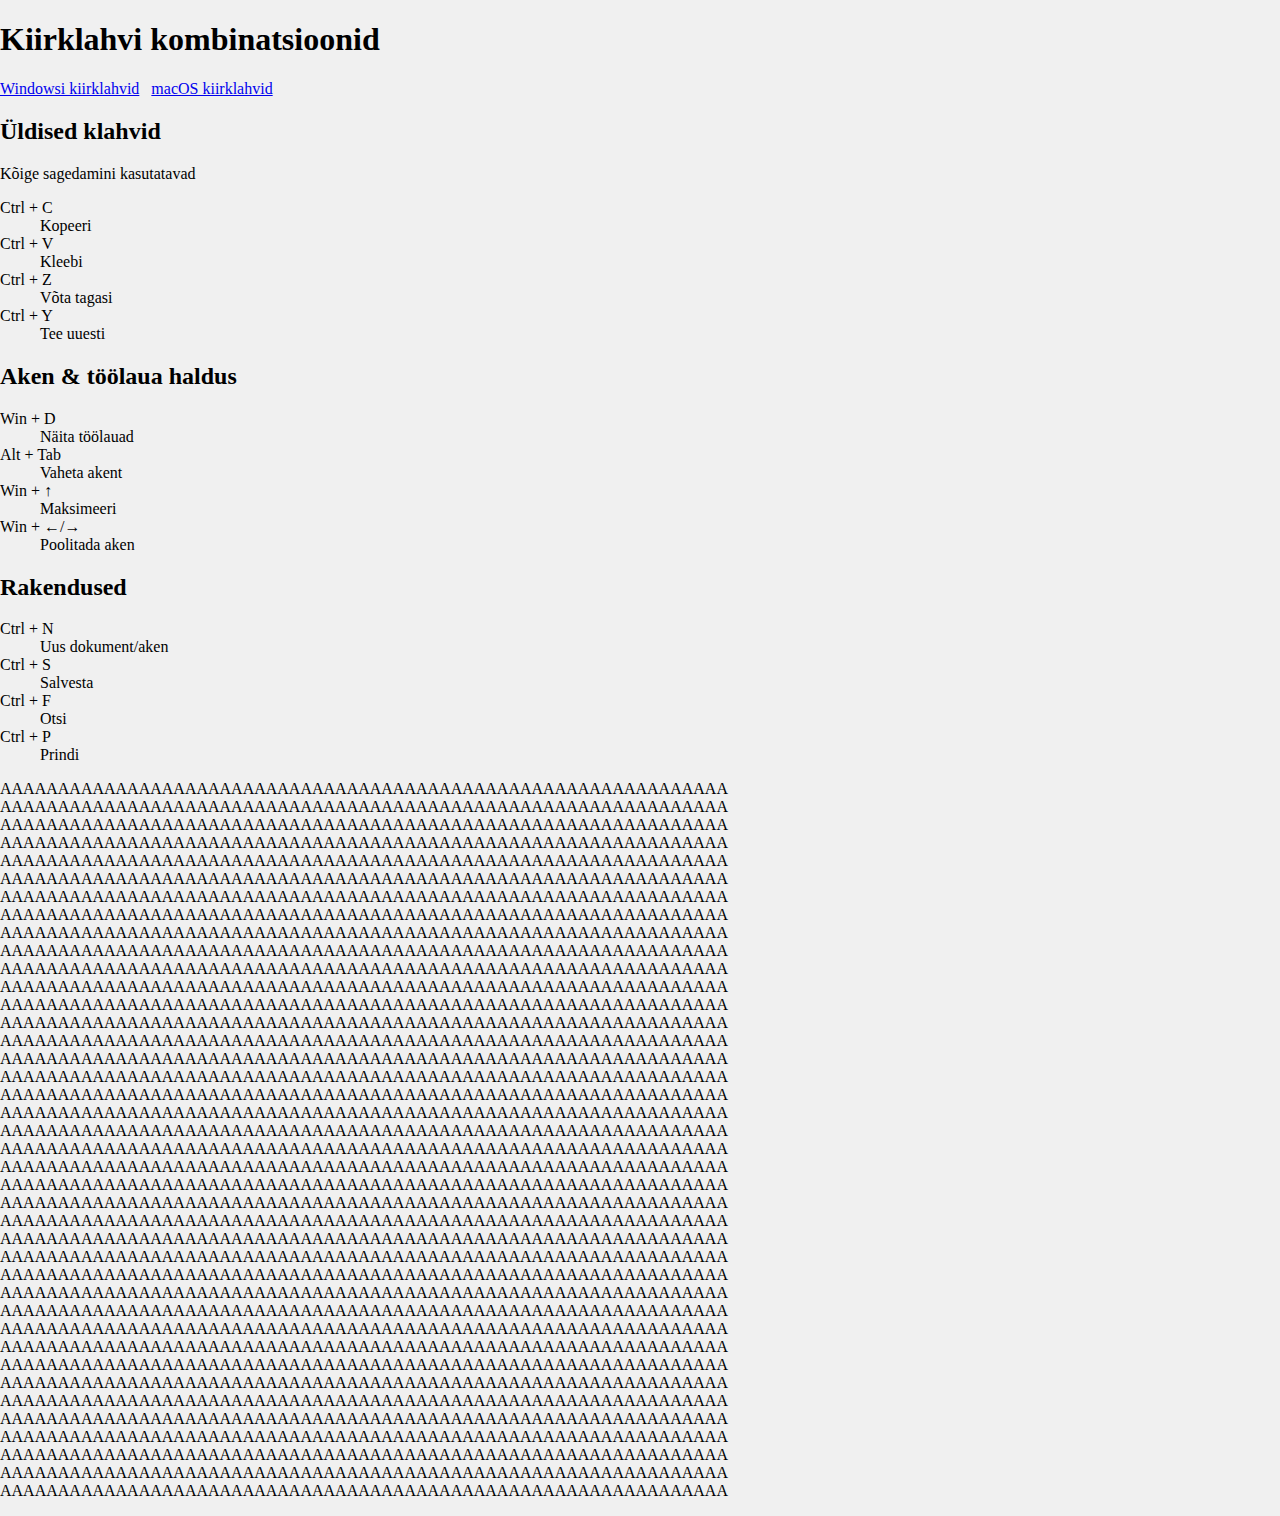
<file: index.html>
<!DOCTYPE html>
<html lang="et">
<head>
  <meta charset="UTF-8" />
  <meta name="viewport" content="width=device-width, initial-scale=1.0" />
  <title>Kiirklahvi kombinatsioonid</title>
  <link rel="stylesheet" href="style.css" />
</head>
<body>
  <header class="site-header">
    <h1 id="page-title" class="site-title">Kiirklahvi kombinatsioonid</h1>
  </header>

  <main class="container" role="main" aria-labelledby="page-title">
    <p style="margin: 12px 0 20px;">
  <a class="btn" href="windows.html">Windowsi kiirklahvid</a>
  <a class="btn btn--ghost" href="macos.html" style="margin-left:8px;">macOS kiirklahvid</a>
</p>

<div class="grid">
  <section class="card">
    <h2 class="card-title">Üldised klahvid</h2>
    <p class="card-subtitle">Kõige sagedamini kasutatavad</p>
    <dl class="shortcuts">
      <dt>Ctrl + C</dt><dd>Kopeeri</dd>
      <dt>Ctrl + V</dt><dd>Kleebi</dd>
      <dt>Ctrl + Z</dt><dd>Võta tagasi</dd>
      <dt>Ctrl + Y</dt><dd>Tee uuesti</dd>
    </dl>
  </section>

  <section class="card">
    <h2 class="card-title">Aken & töölaua haldus</h2>
    <dl class="shortcuts">
      <dt>Win + D</dt><dd>Näita töölauad</dd>
      <dt>Alt + Tab</dt><dd>Vaheta akent</dd>
      <dt>Win + ↑</dt><dd>Maksimeeri</dd>
      <dt>Win + ←/→</dt><dd>Poolitada aken</dd>
    </dl>
  </section>

  <section class="card">
    <h2 class="card-title">Rakendused</h2>
    <dl class="shortcuts">
      <dt>Ctrl + N</dt><dd>Uus dokument/aken</dd>
      <dt>Ctrl + S</dt><dd>Salvesta</dd>
      <dt>Ctrl + F</dt><dd>Otsi</dd>
      <dt>Ctrl + P</dt><dd>Prindi</dd>
    </dl>
  </section>
</div>
    <p>AAAAAAAAAAAAAAAAAAAAAAAAAAAAAAAAAAAAAAAAAAAAAAAAAAAAAAAAAAAAAAA AAAAAAAAAAAAAAAAAAAAAAAAAAAAAAAAAAAAAAAAAAAAAAAAAAAAAAAAAAAAAAA AAAAAAAAAAAAAAAAAAAAAAAAAAAAAAAAAAAAAAAAAAAAAAAAAAAAAAAAAAAAAAA AAAAAAAAAAAAAAAAAAAAAAAAAAAAAAAAAAAAAAAAAAAAAAAAAAAAAAAAAAAAAAA AAAAAAAAAAAAAAAAAAAAAAAAAAAAAAAAAAAAAAAAAAAAAAAAAAAAAAAAAAAAAAA AAAAAAAAAAAAAAAAAAAAAAAAAAAAAAAAAAAAAAAAAAAAAAAAAAAAAAAAAAAAAAA AAAAAAAAAAAAAAAAAAAAAAAAAAAAAAAAAAAAAAAAAAAAAAAAAAAAAAAAAAAAAAA AAAAAAAAAAAAAAAAAAAAAAAAAAAAAAAAAAAAAAAAAAAAAAAAAAAAAAAAAAAAAAA AAAAAAAAAAAAAAAAAAAAAAAAAAAAAAAAAAAAAAAAAAAAAAAAAAAAAAAAAAAAAAA AAAAAAAAAAAAAAAAAAAAAAAAAAAAAAAAAAAAAAAAAAAAAAAAAAAAAAAAAAAAAAA AAAAAAAAAAAAAAAAAAAAAAAAAAAAAAAAAAAAAAAAAAAAAAAAAAAAAAAAAAAAAAA AAAAAAAAAAAAAAAAAAAAAAAAAAAAAAAAAAAAAAAAAAAAAAAAAAAAAAAAAAAAAAA AAAAAAAAAAAAAAAAAAAAAAAAAAAAAAAAAAAAAAAAAAAAAAAAAAAAAAAAAAAAAAA AAAAAAAAAAAAAAAAAAAAAAAAAAAAAAAAAAAAAAAAAAAAAAAAAAAAAAAAAAAAAAA AAAAAAAAAAAAAAAAAAAAAAAAAAAAAAAAAAAAAAAAAAAAAAAAAAAAAAAAAAAAAAA AAAAAAAAAAAAAAAAAAAAAAAAAAAAAAAAAAAAAAAAAAAAAAAAAAAAAAAAAAAAAAA AAAAAAAAAAAAAAAAAAAAAAAAAAAAAAAAAAAAAAAAAAAAAAAAAAAAAAAAAAAAAAA AAAAAAAAAAAAAAAAAAAAAAAAAAAAAAAAAAAAAAAAAAAAAAAAAAAAAAAAAAAAAAA AAAAAAAAAAAAAAAAAAAAAAAAAAAAAAAAAAAAAAAAAAAAAAAAAAAAAAAAAAAAAAA AAAAAAAAAAAAAAAAAAAAAAAAAAAAAAAAAAAAAAAAAAAAAAAAAAAAAAAAAAAAAAA AAAAAAAAAAAAAAAAAAAAAAAAAAAAAAAAAAAAAAAAAAAAAAAAAAAAAAAAAAAAAAA AAAAAAAAAAAAAAAAAAAAAAAAAAAAAAAAAAAAAAAAAAAAAAAAAAAAAAAAAAAAAAA AAAAAAAAAAAAAAAAAAAAAAAAAAAAAAAAAAAAAAAAAAAAAAAAAAAAAAAAAAAAAAA AAAAAAAAAAAAAAAAAAAAAAAAAAAAAAAAAAAAAAAAAAAAAAAAAAAAAAAAAAAAAAA AAAAAAAAAAAAAAAAAAAAAAAAAAAAAAAAAAAAAAAAAAAAAAAAAAAAAAAAAAAAAAA AAAAAAAAAAAAAAAAAAAAAAAAAAAAAAAAAAAAAAAAAAAAAAAAAAAAAAAAAAAAAAA AAAAAAAAAAAAAAAAAAAAAAAAAAAAAAAAAAAAAAAAAAAAAAAAAAAAAAAAAAAAAAA AAAAAAAAAAAAAAAAAAAAAAAAAAAAAAAAAAAAAAAAAAAAAAAAAAAAAAAAAAAAAAA AAAAAAAAAAAAAAAAAAAAAAAAAAAAAAAAAAAAAAAAAAAAAAAAAAAAAAAAAAAAAAA AAAAAAAAAAAAAAAAAAAAAAAAAAAAAAAAAAAAAAAAAAAAAAAAAAAAAAAAAAAAAAA AAAAAAAAAAAAAAAAAAAAAAAAAAAAAAAAAAAAAAAAAAAAAAAAAAAAAAAAAAAAAAA AAAAAAAAAAAAAAAAAAAAAAAAAAAAAAAAAAAAAAAAAAAAAAAAAAAAAAAAAAAAAAA AAAAAAAAAAAAAAAAAAAAAAAAAAAAAAAAAAAAAAAAAAAAAAAAAAAAAAAAAAAAAAA AAAAAAAAAAAAAAAAAAAAAAAAAAAAAAAAAAAAAAAAAAAAAAAAAAAAAAAAAAAAAAA AAAAAAAAAAAAAAAAAAAAAAAAAAAAAAAAAAAAAAAAAAAAAAAAAAAAAAAAAAAAAAA AAAAAAAAAAAAAAAAAAAAAAAAAAAAAAAAAAAAAAAAAAAAAAAAAAAAAAAAAAAAAAA AAAAAAAAAAAAAAAAAAAAAAAAAAAAAAAAAAAAAAAAAAAAAAAAAAAAAAAAAAAAAAA AAAAAAAAAAAAAAAAAAAAAAAAAAAAAAAAAAAAAAAAAAAAAAAAAAAAAAAAAAAAAAA AAAAAAAAAAAAAAAAAAAAAAAAAAAAAAAAAAAAAAAAAAAAAAAAAAAAAAAAAAAAAAA AAAAAAAAAAAAAAAAAAAAAAAAAAAAAAAAAAAAAAAAAAAAAAAAAAAAAAAAAAAAAAA
    </p>
  </main>
</body>
</html>
</file>
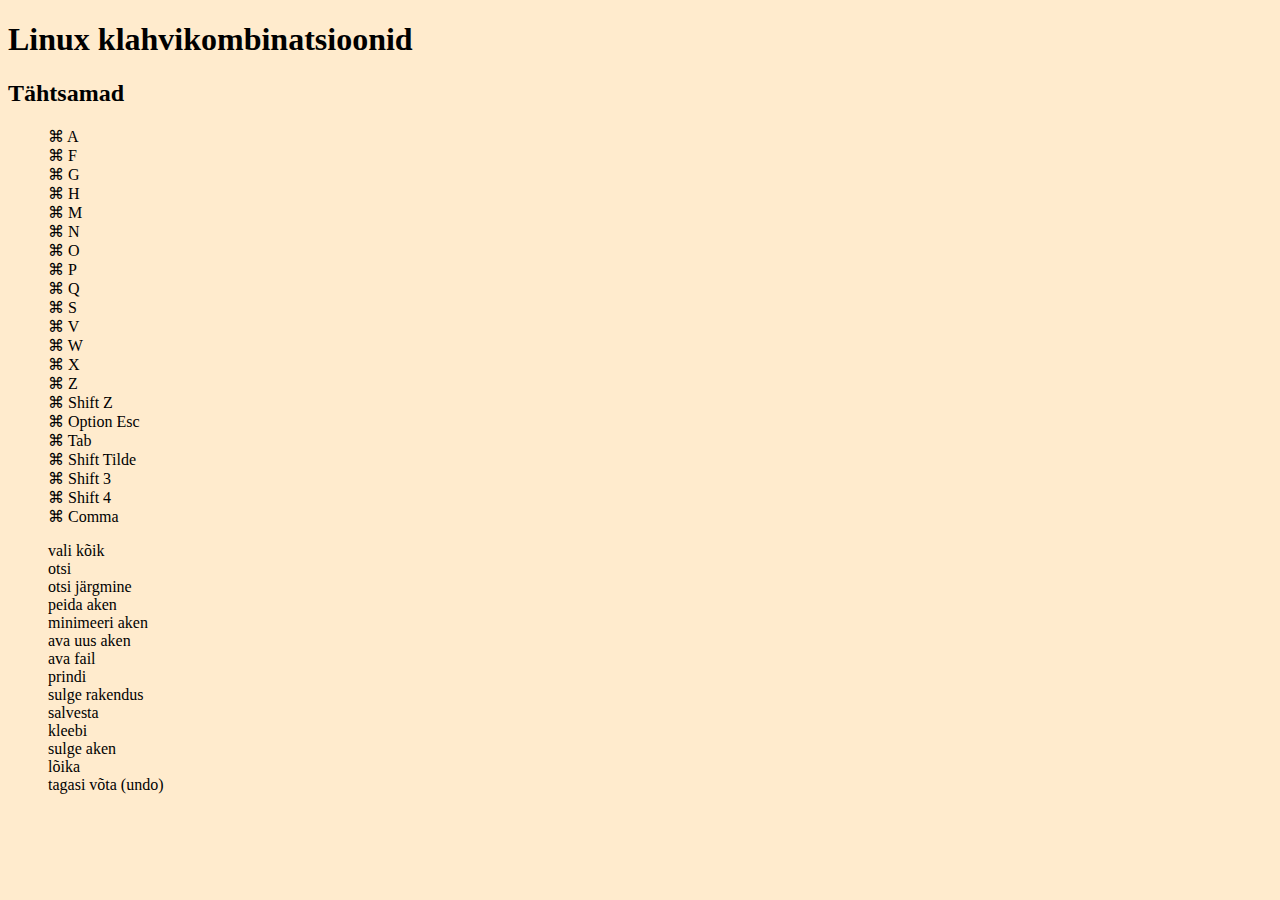
<file: alamlehed/mac.html>
<!DOCTYPE html>
<html lang="en">
<head>
    <link rel="stylesheet" href="mac.css">
    <meta charset="UTF-8">
    <meta name="viewport" content="width=device-width, initial-scale=1.0">
    <title>Document</title>
</head>
<body>
    <h1>Linux klahvikombinatsioonid</h1>
    <h2>Tähtsamad</h2>
    <ul class="tähtsamad_komb">
        ⌘ A  <br>
        ⌘ F <br>
        ⌘ G <br>
        ⌘ H <br>
        ⌘ M <br>
        ⌘ N <br>
        ⌘ O <br>
        ⌘ P <br>
        ⌘ Q <br>
        ⌘ S <br>
        ⌘ V <br>
        ⌘ W <br>
        ⌘ X <br>
        ⌘ Z <br>
        ⌘ Shift Z<br>
        ⌘ Option Esc<br>
        ⌘ Tab<br>
        ⌘ Shift Tilde<br>
        ⌘ Shift 3<br>
        ⌘ Shift 4<br>
        ⌘ Comma<br>
    </ul>
    <ul class="tähtsamad_info">
        vali kõik <br>
        otsi <br>
        otsi järgmine <br>
        peida aken <br>
        minimeeri aken <br>
        ava uus aken <br>
        ava fail <br>
        prindi <br>
        sulge rakendus <br>
        salvesta <br>
        kleebi <br>
        sulge aken <br>
        lõika <br>
        tagasi võta (undo) <br>
    </ul>
</body>
</html>
</file>
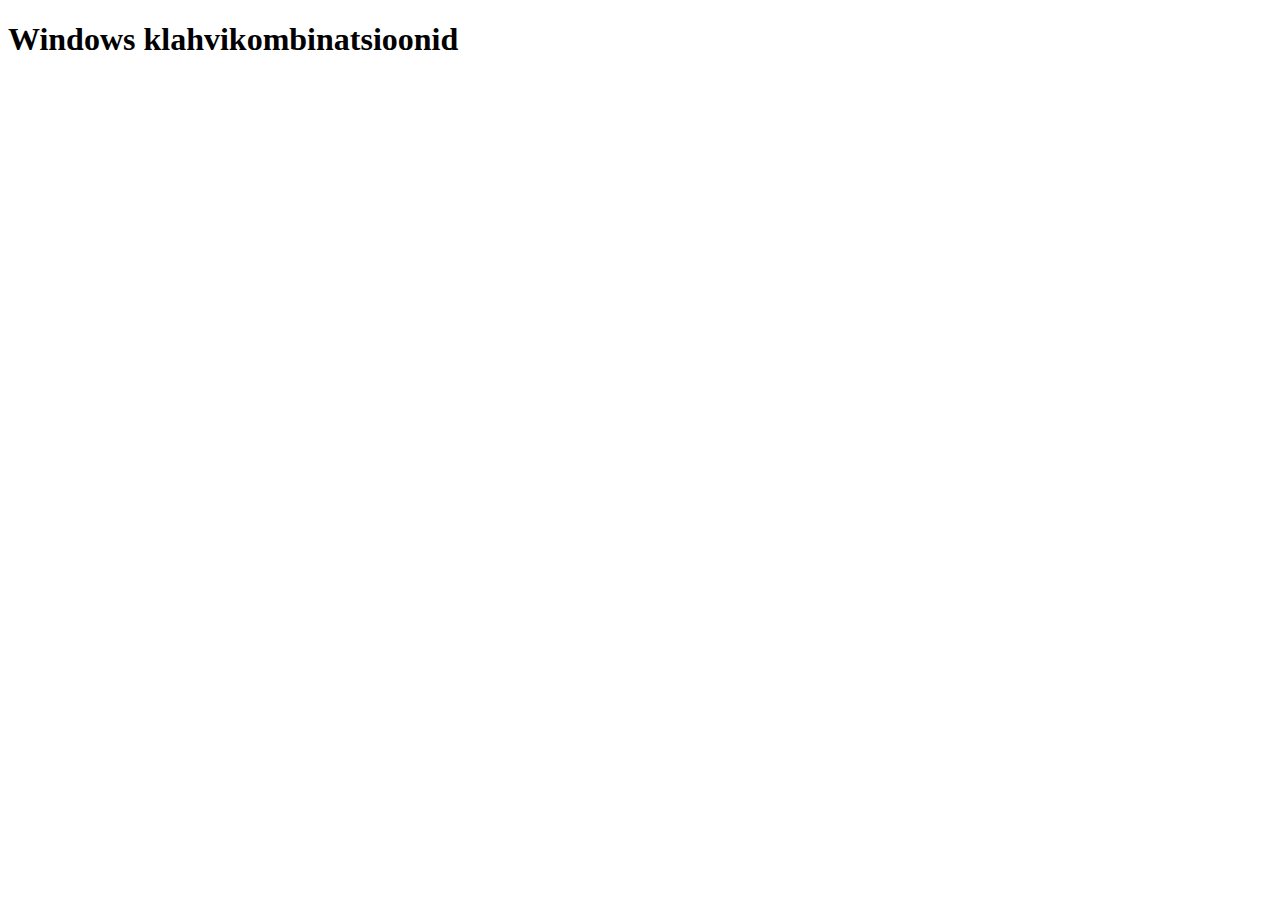
<file: alamlehed/windows.html>
<!DOCTYPE html>
<html lang="et">
<head>
  <meta charset="UTF-8">
  <meta name="viewport" content="width=device-width, initial-scale=1.0">
  <title>Document</title>
</head>
<body>
  <h1>Windows klahvikombinatsioonid</h1>
</body>
</html>
</file>
<file: style.css>
body {
    margin: 0;
    font-family: 'Times New Roman', Times, serif;
    background-color: #f0f0f0;
}

.pais {
    display: flex;
    align-items: center;
    justify-content: center; 
    width: 100%; 
    background-color: #ffffff;
    color: rgb(0, 0, 0);
    padding: 15px 20px;     
    box-sizing: border-box;
    border-bottom: 1px solid #9d9292;
}

.pais-sisu {
    display: flex;
    align-items: center;
    justify-content: space-between;
    width: 100%;
    max-width: 900px; 
}

.tiitli_konteiner {
    text-align: center;
    flex-grow: 1; 
}

.tiitli_pilt {
    height: 40px; 
    width: auto;
}

.otsingu_konteiner {
    display: flex;
    align-items: center;
    background-color: #f7f7f7; 
    border-radius: 25px; 
    padding: 6px 12px; 
    box-shadow: 0 2px 5px rgba(0, 0, 0, 0.08); 
    border: 1px solid #e0e0e0; 
    flex-basis: 80px; 
    justify-content: flex-start;
    transition: all 0.2s ease-in-out; 
}

.otsingu_konteiner:hover {
    box-shadow: 0 3px 8px rgba(0, 0, 0, 0.12); 
    border-color: #c9c9c9; 
}

.otsingu_ikoon {
    color: #888; 
    margin-right: 10px; 
    font-size: 1.1em; 
    transition: color 0.2s ease-in-out;
}

.otsingu_sisend {
    border: none;
    outline: none; 
    padding: 0;
    font-size: 1em;
    width: 100%; 
    color: #333; 
    background-color: transparent;
    font-family: Arial, sans-serif; 
    &::placeholder {
        color: #b0b0b0; 
        font-style: italic;
    }
}

.otsingu_konteiner:focus-within {
    border-color: #007bff; 
    box-shadow: 0 0 0 3px rgba(0, 123, 255, 0.25);
}

.lemmikute_konteiner {
    display: flex;
    align-items: center;
    flex-basis: 80px; 
    justify-content: flex-end;
}

.lemmikute_ikoon {
    font-size: 2em; 
    color: #000000;
    cursor: pointer;
}

.lemmikute_ikoon:hover {
    opacity: 0.6;
}

.Valikud {
    display: flex;
    align-items: center;
    justify-content: center;
    padding: 0 0 10px 0; 
    position: relative; 
    z-index: 1; 
    background-color: #f0f0f0; 
}

.Valikud p {
    margin: 0 20px; 
    padding: 5px 25px 15px 25px; 
    border-bottom: 3px solid black; 
    border-bottom-left-radius: 20px 20px; 
    border-bottom-right-radius: 20px 20px;
    background-color: #f0f0f0; 
    position: relative; 
    cursor: pointer; 
    font-weight: bold; 
    color: #333; 
    white-space: nowrap; 
    z-index: 2; 
}

.Valikud p:hover {
    color: #007bff; 
    border-bottom-color: #007bff;
}

.krediidid {
    text-align: center;
    padding: 20px;
    color: #666;
    font-size: 0.9em;
}

.krediidid hr {
    border: 0;
    height: 1px;
    background: #ccc;
    margin: 0 auto 15px auto;
    width: 80%;
}
</file>
<file: alamlehed/mac.css>
*{
    background-color: blanchedalmond;
}
</file>
